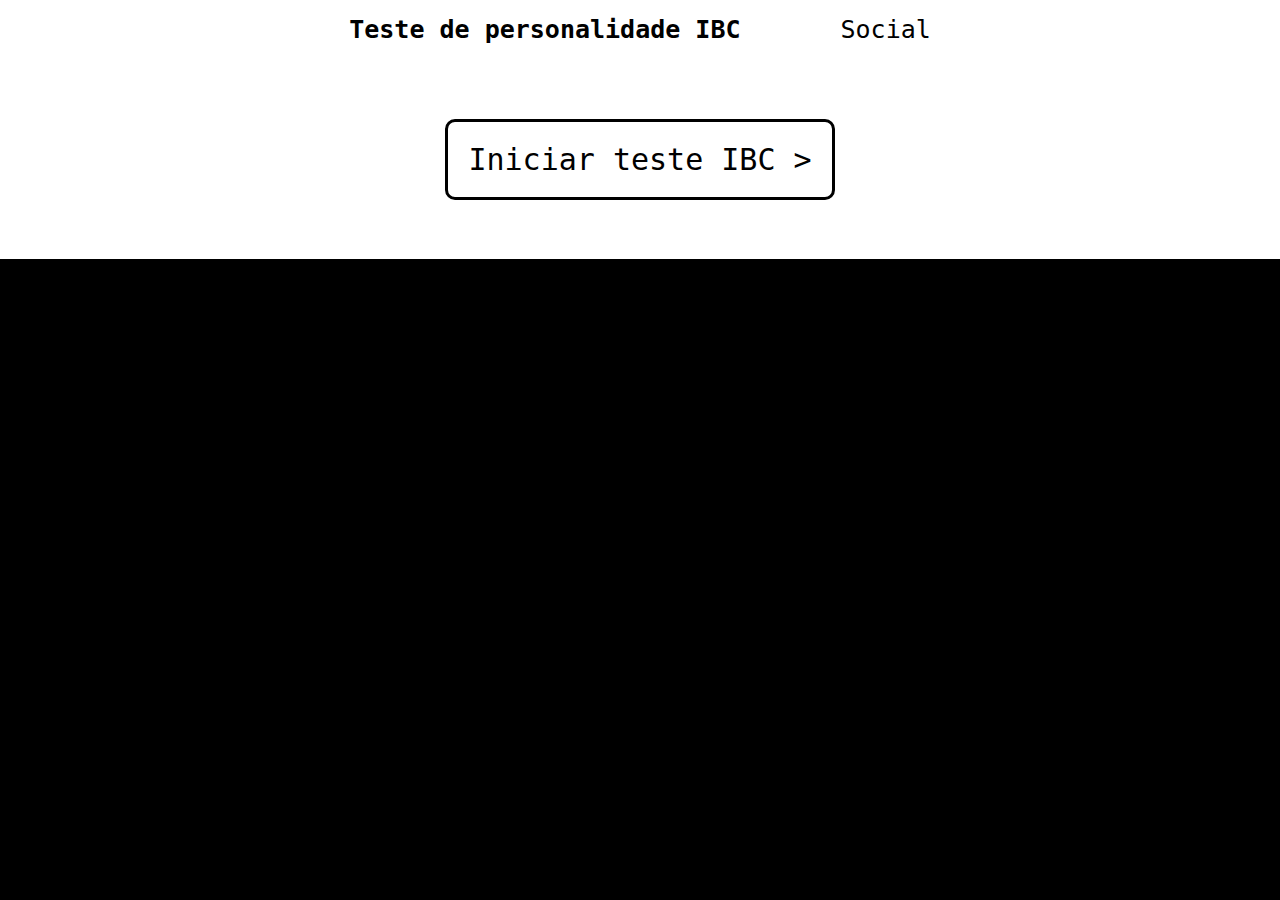
<file: index.html>
<!DOCTYPE html>
<html lang="pt-br">

<head>
    <meta charset="UTF-8">
    <meta name="viewport" content="width=device-width, initial-scale=1.0">
    <link rel="stylesheet" href="styles/home.css">
    <title>Teste de personalidade</title>
</head>
<header>
    <h2>Teste de personalidade IBC</h2>
    <nav>
        <ul>
            <li>Social</li>
        </ul>
    </nav>
</header>

<body>
    <section class="apresentation">
        <a class="btn-ir" href="pages/teste.html">Iniciar teste IBC ></a>
    </section>
</body>

</html>
</file>
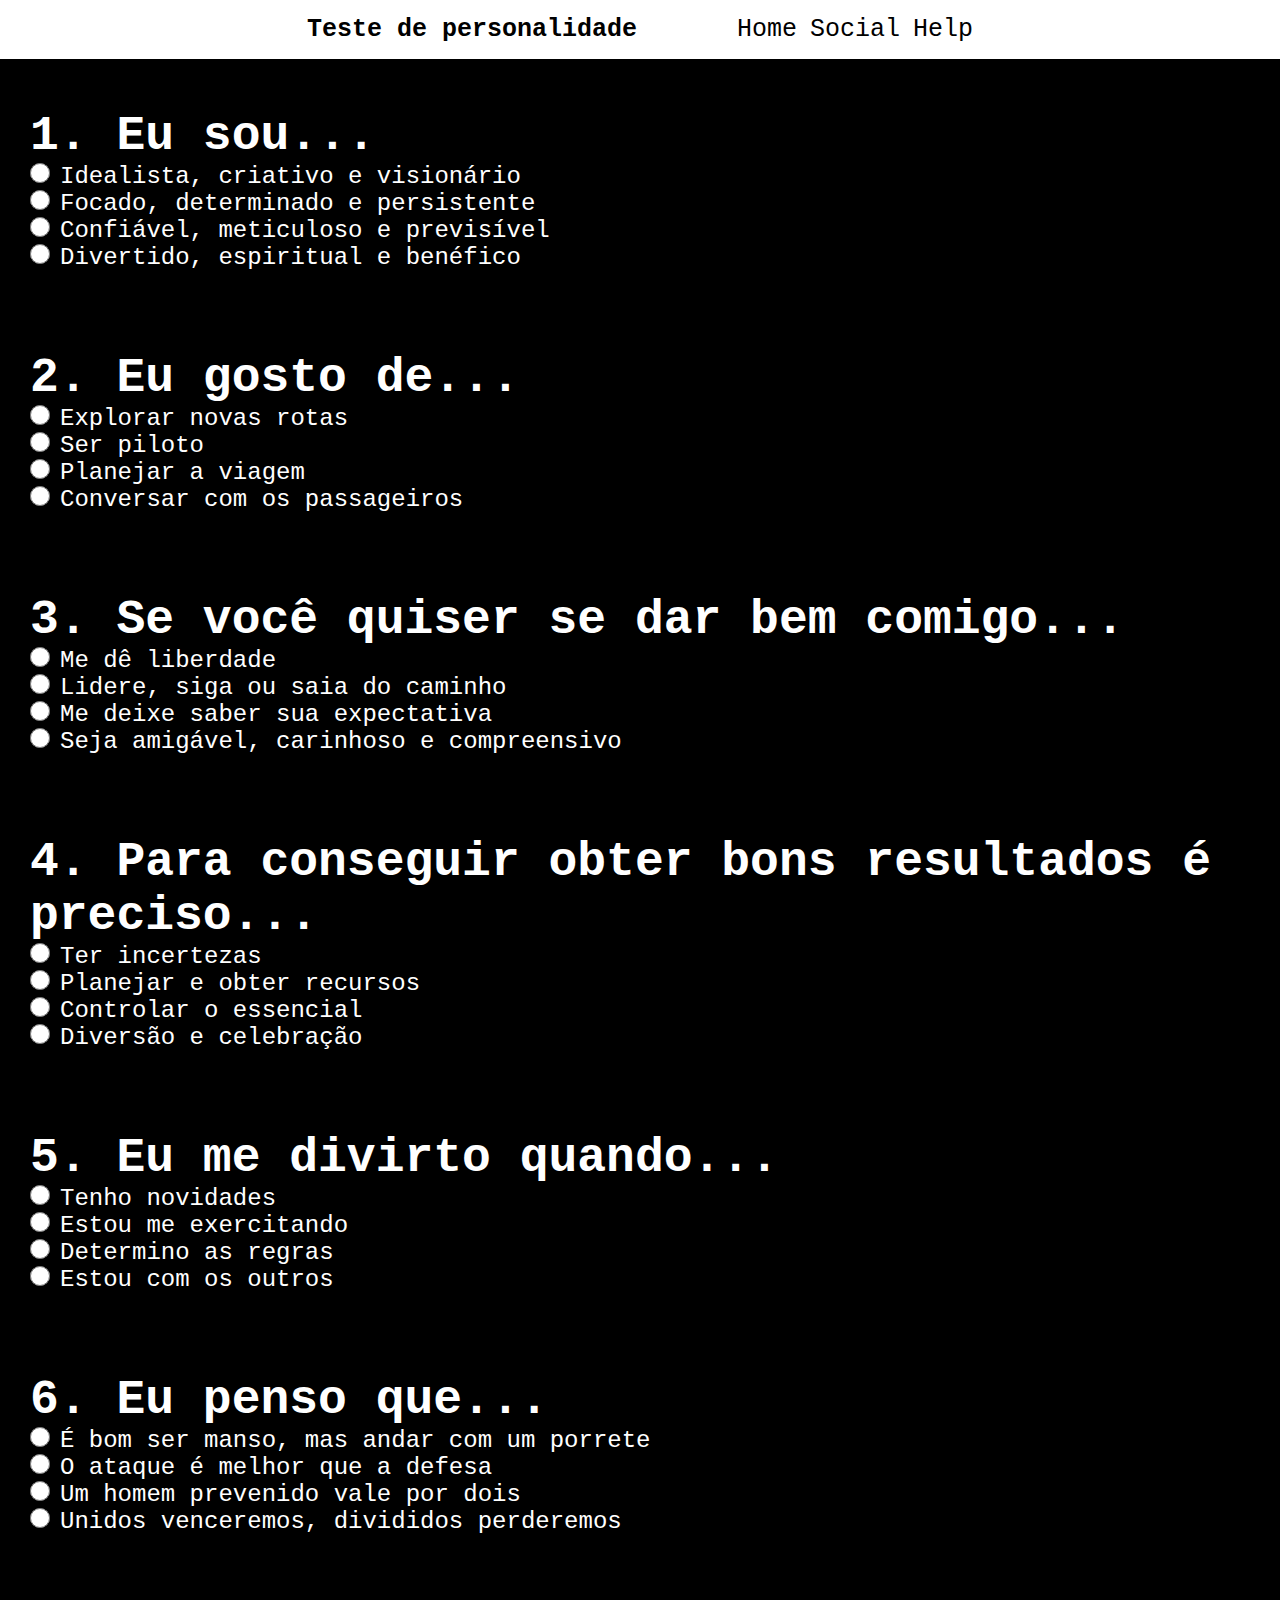
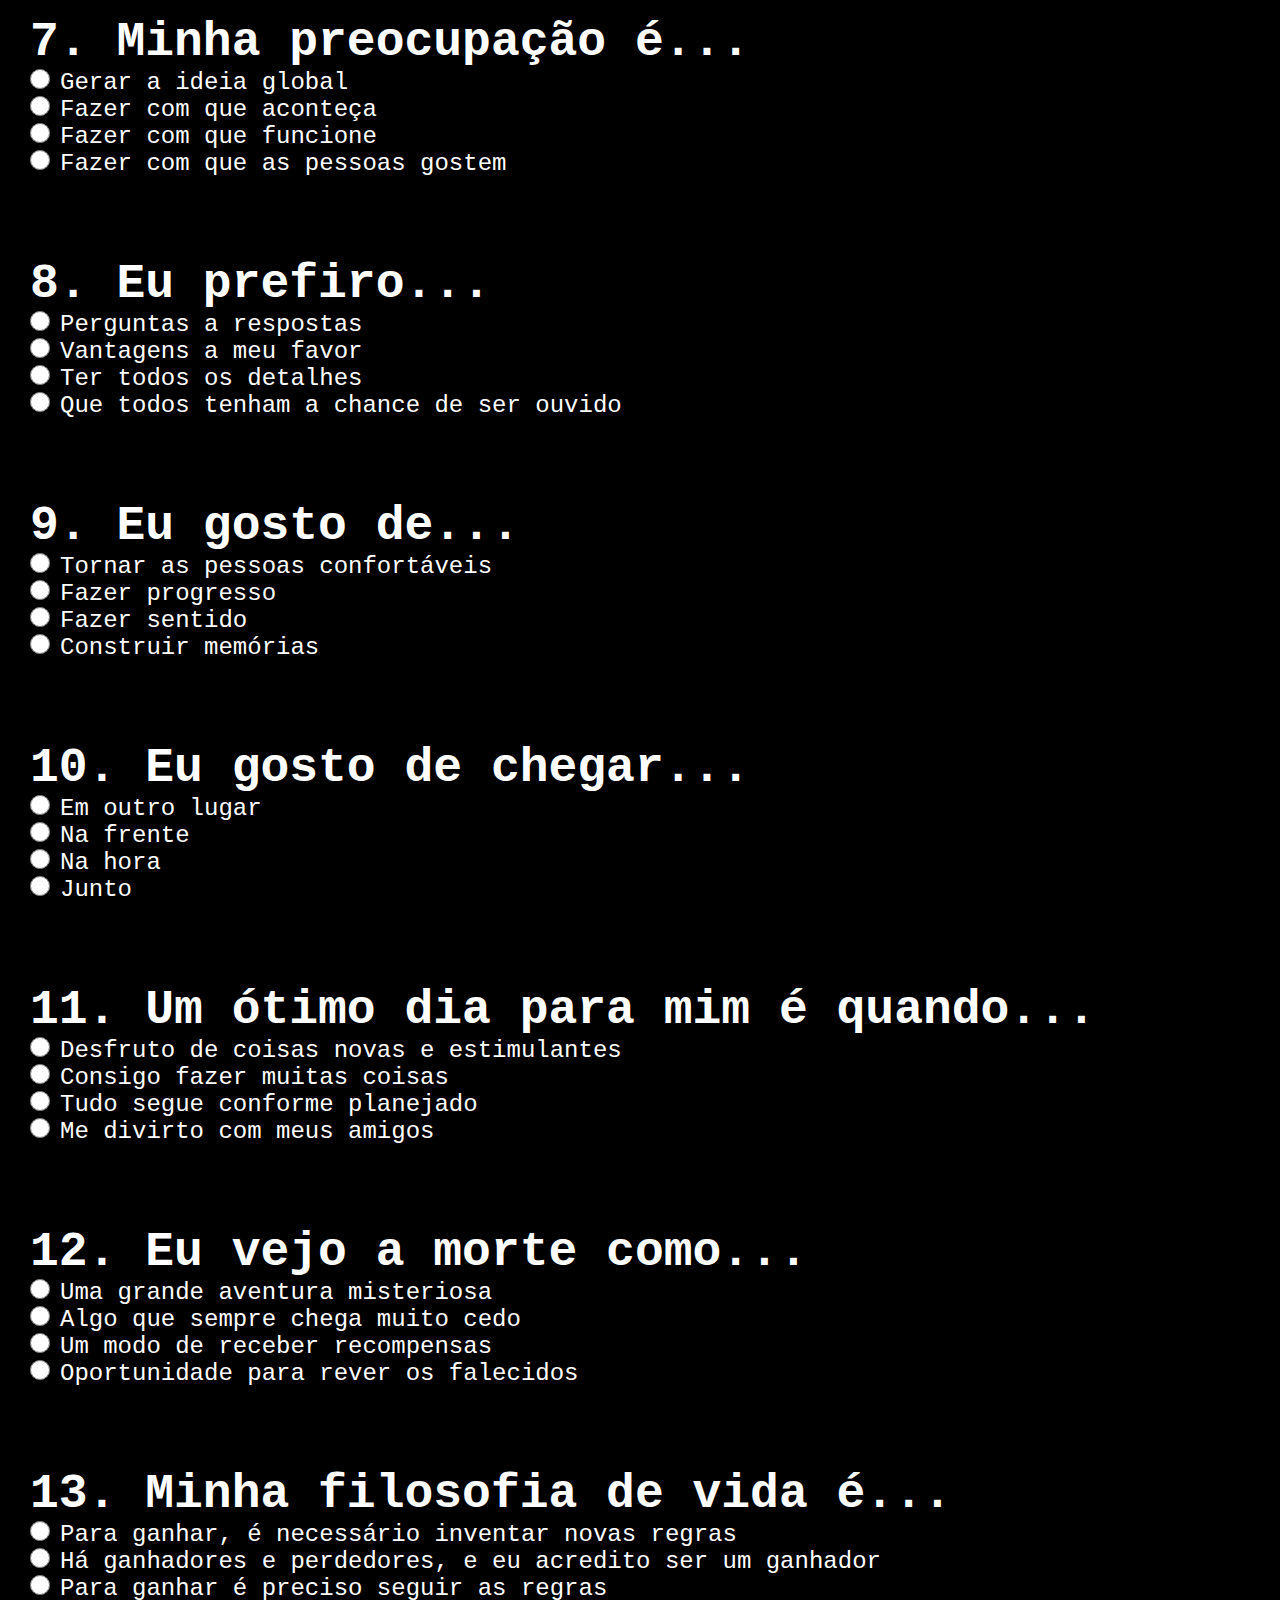
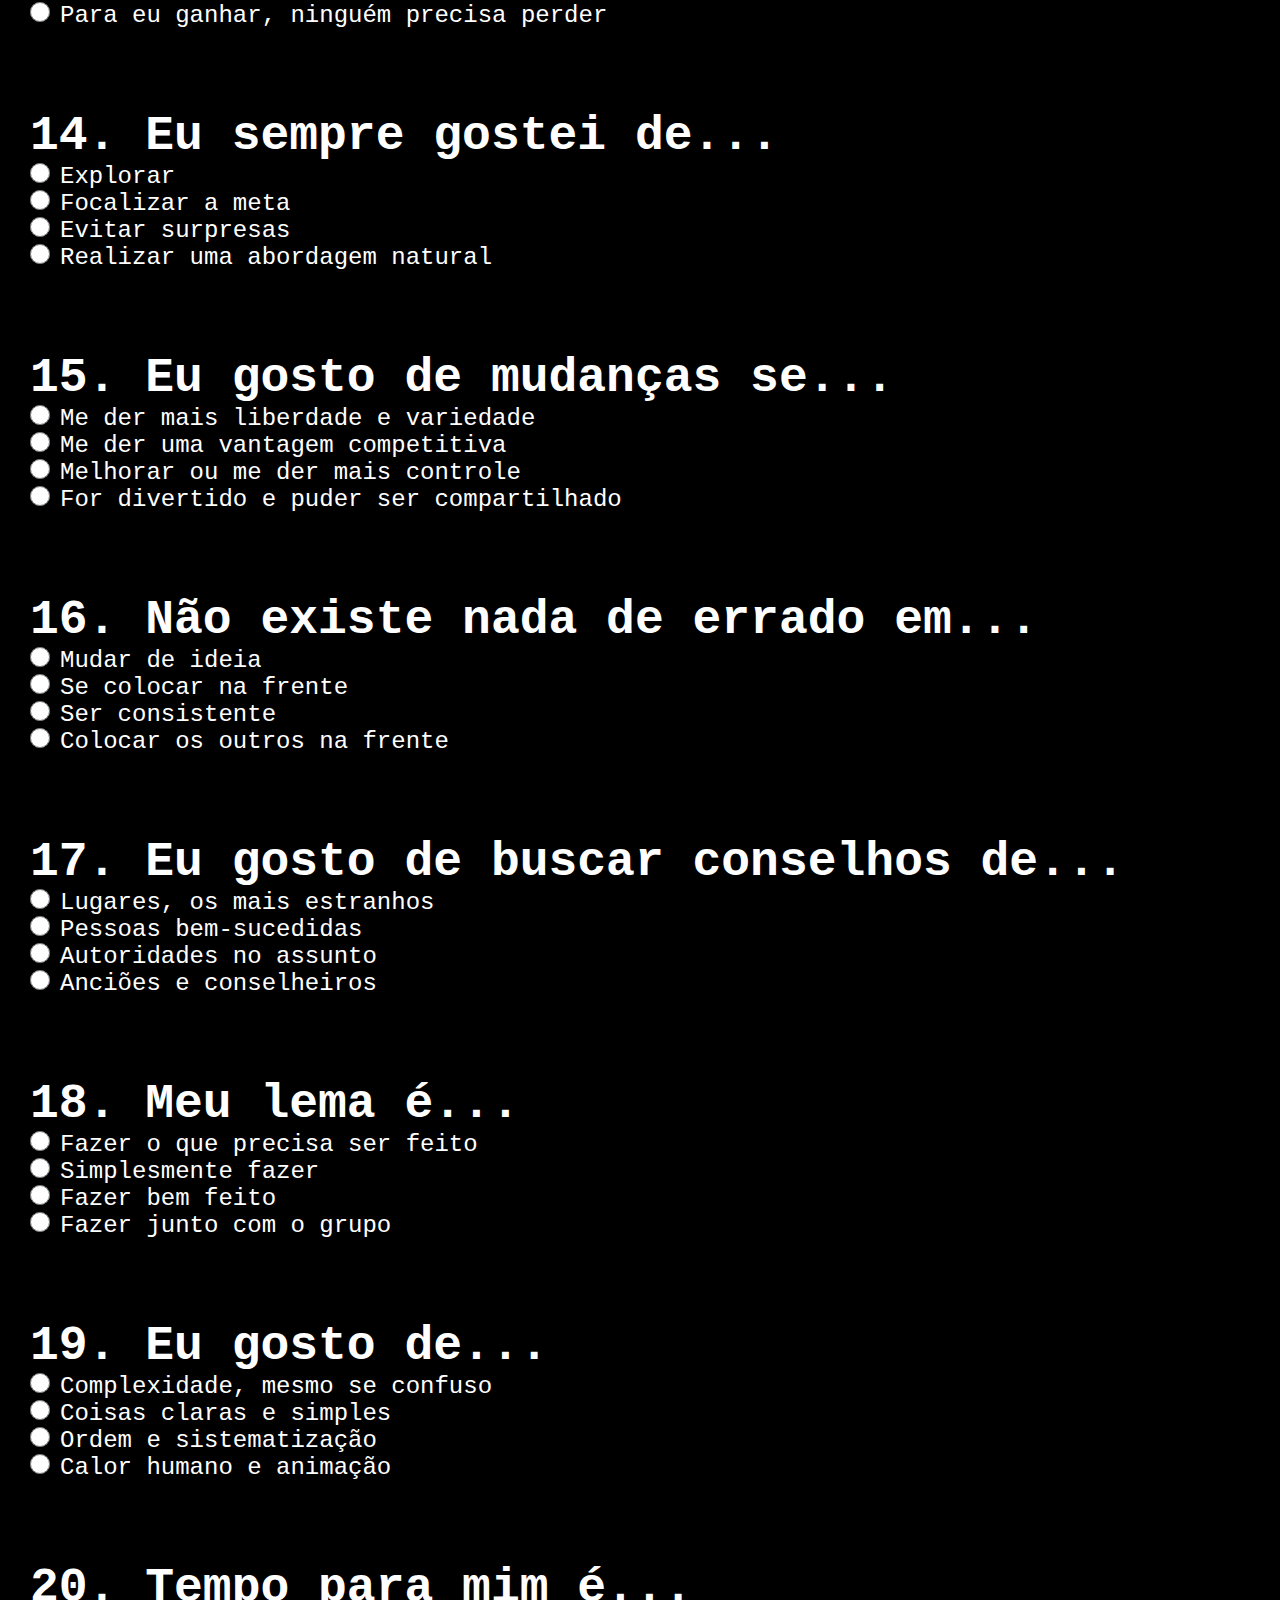
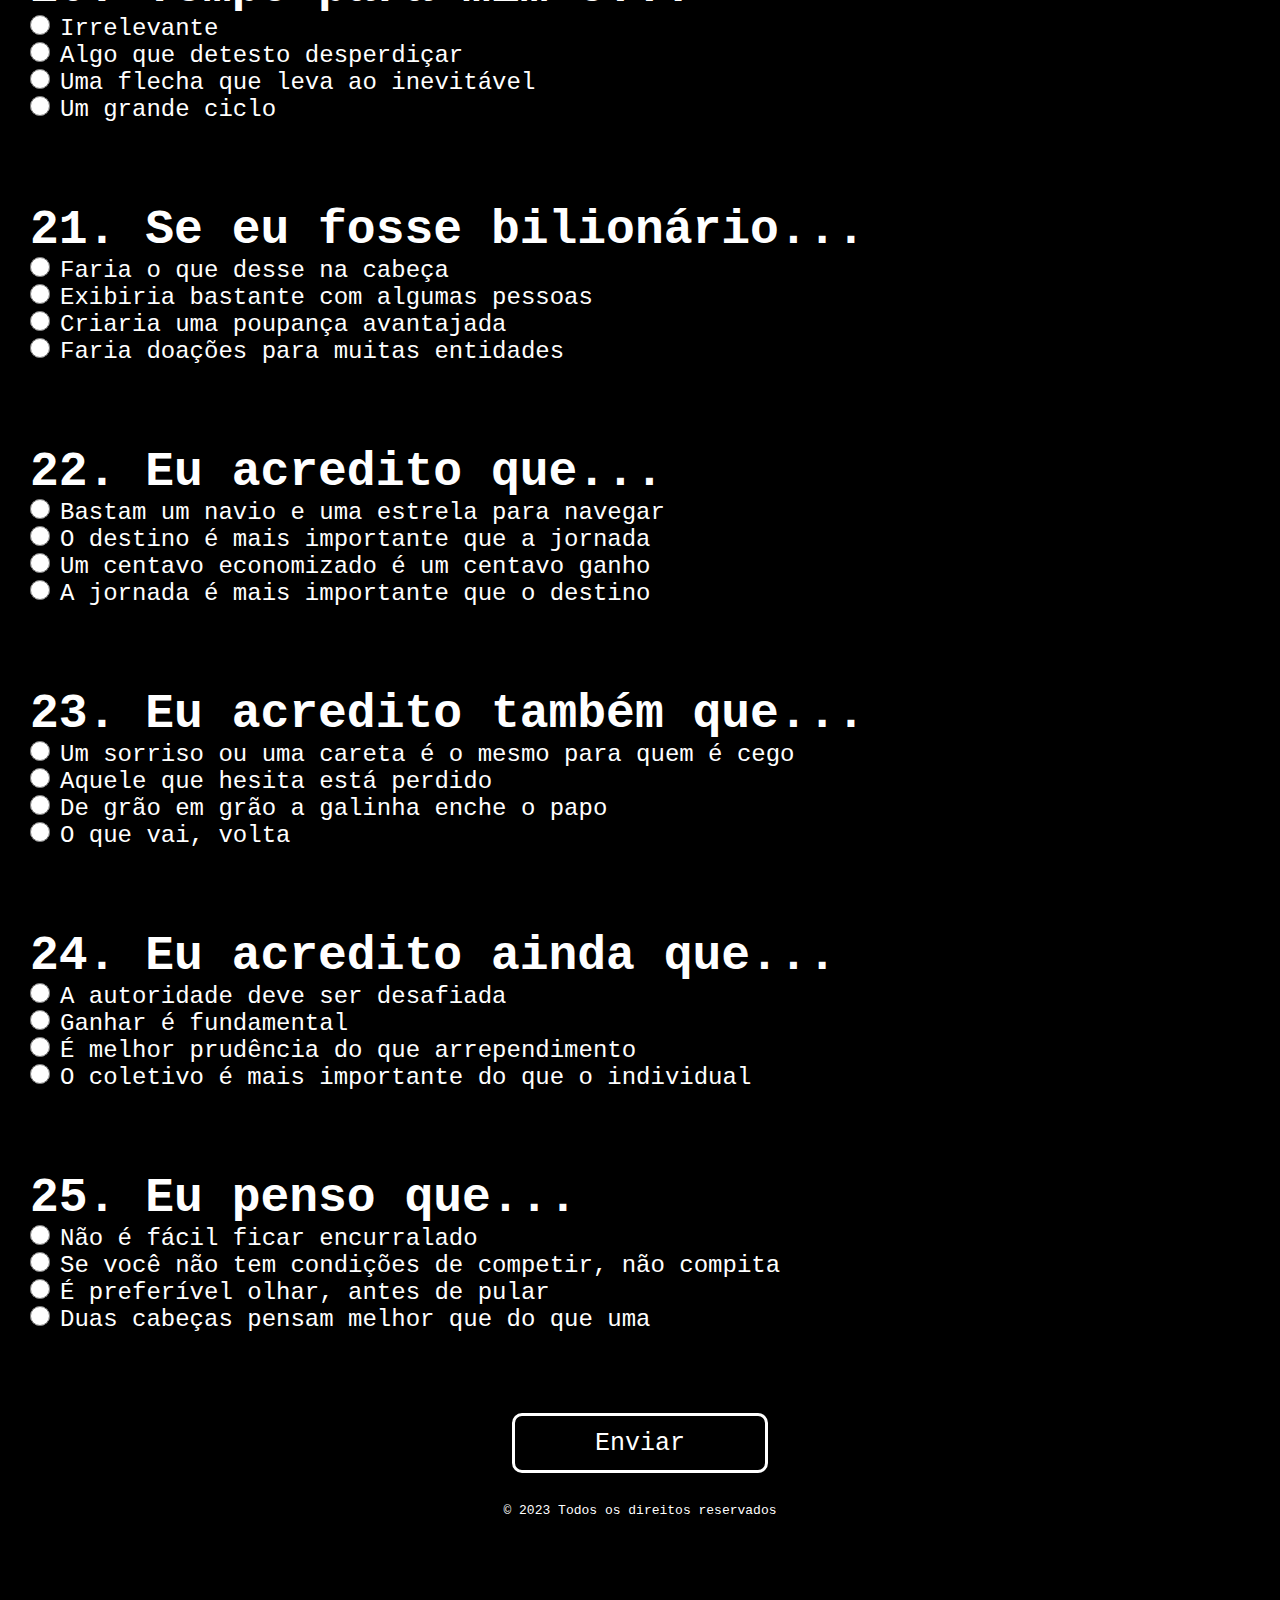
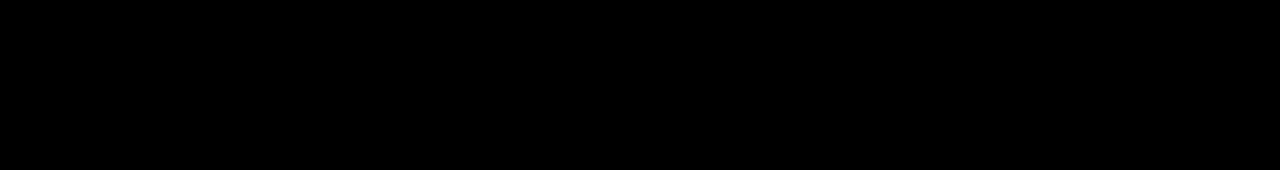
<file: pages/teste.html>
<!DOCTYPE html>
<html lang="pt-br">

<head>
    <link rel="icon" href="tel.png" type="image/png">
    <meta charset="UTF-8">
    <meta http-equiv="X-UA-Compatible" content="IE=edge">
    <meta name="viewport" content="width=device-width, initial-scale=1.0">
    <link rel="stylesheet" href="../styles/teste.css">
    <script src="../scripts/result.js" defer></script>
    <title>Teste de personalidade</title>
</head>

<body class="questionario">

    <header>
        <h2>Teste de personalidade</h2>
        <nav>
            <ul>
                <li>
                    Home
                </li>
                <li>
                    Social
                </li>
                <li>
                    Help
                </li>
            </ul>
        </nav>
    </header>
    <fieldset class="linha">
        <h1>1. Eu sou...</h1>
        <input type="radio" name="pergunta1" class="pergunta" value="aguia">Idealista, criativo e visionário<br>
        <input type="radio" name="pergunta1" class="pergunta" value="tubarao">Focado, determinado e persistente<br>
        <input type="radio" name="pergunta1" class="pergunta" value="lobo">Confiável, meticuloso e previsível<br>
        <input type="radio" name="pergunta1" class="pergunta" value="gato">Divertido, espiritual e benéfico<br>
    </fieldset>

    <fieldset class="linha">
        <h1>2. Eu gosto de...</h1>
        <input type="radio" name="pergunta2" class="pergunta" value="aguia">Explorar novas rotas<br>
        <input type="radio" name="pergunta2" class="pergunta" value="tubarao">Ser piloto<br>
        <input type="radio" name="pergunta2" class="pergunta" value="lobo">Planejar a viagem<br>
        <input type="radio" name="pergunta2" class="pergunta" value="gato">Conversar com os passageiros<br>
    </fieldset>

    <fieldset class="linha">
        <h1>3. Se você quiser se dar bem comigo...</h1>
        <input type="radio" name="pergunta3" class="pergunta" value="aguia">Me dê liberdade<br>
        <input type="radio" name="pergunta3" class="pergunta" value="tubarao">Lidere, siga ou saia do caminho<br>
        <input type="radio" name="pergunta3" class="pergunta" value="lobo">Me deixe saber sua expectativa<br>
        <input type="radio" name="pergunta3" class="pergunta" value="gato">Seja amigável, carinhoso e
        compreensivo<br>
    </fieldset>

    <fieldset class="linha">
        <h1>4. Para conseguir obter bons resultados é preciso...</h1>
        <input type="radio" name="pergunta4" class="pergunta" value="aguia">Ter incertezas<br>
        <input type="radio" name="pergunta4" class="pergunta" value="tubarao">Planejar e obter recursos<br>
        <input type="radio" name="pergunta4" class="pergunta" value="lobo">Controlar o essencial<br>
        <input type="radio" name="pergunta4" class="pergunta" value="gato">Diversão e celebração<br>
    </fieldset>

    <fieldset class="linha">
        <h1>5. Eu me divirto quando...</h1>
        <input type="radio" name="pergunta5" class="pergunta" value="aguia">Tenho novidades<br>
        <input type="radio" name="pergunta5" class="pergunta" value="tubarao">Estou me exercitando<br>
        <input type="radio" name="pergunta5" class="pergunta" value="lobo">Determino as regras <br>
        <input type="radio" name="pergunta5" class="pergunta" value="gato">Estou com os outros <br>
    </fieldset>

    <fieldset class="linha">
        <h1>6. Eu penso que...</h1>
        <input type="radio" name="pergunta6" class="pergunta" value="aguia">É bom ser manso, mas andar com um
        porrete<br>
        <input type="radio" name="pergunta6" class="pergunta" value="tubarao">O ataque é melhor que a defesa<br>
        <input type="radio" name="pergunta6" class="pergunta" value="lobo">Um homem prevenido vale por dois<br>
        <input type="radio" name="pergunta6" class="pergunta" value="gato">Unidos venceremos, divididos
        perderemos<br>
    </fieldset>

    <fieldset class="linha">
        <h1>7. Minha preocupação é...</h1>
        <input type="radio" name="pergunta7" class="pergunta" value="aguia">Gerar a ideia global<br>
        <input type="radio" name="pergunta7" class="pergunta" value="tubarao">Fazer com que aconteça<br>
        <input type="radio" name="pergunta7" class="pergunta" value="lobo">Fazer com que funcione<br>
        <input type="radio" name="pergunta7" class="pergunta" value="gato">Fazer com que as pessoas gostem<br>
    </fieldset>

    <fieldset class="linha">
        <h1>8. Eu prefiro...</h1>
        <input type="radio" name="pergunta8" class="pergunta" value="aguia">Perguntas a respostas<br>
        <input type="radio" name="pergunta8" class="pergunta" value="tubarao">Vantagens a meu favor<br>
        <input type="radio" name="pergunta8" class="pergunta" value="lobo">Ter todos os detalhes<br>
        <input type="radio" name="pergunta8" class="pergunta" value="gato">Que todos tenham a chance de ser
        ouvido<br>
    </fieldset>

    <fieldset class="linha">
        <h1>9. Eu gosto de...</h1>
        <input type="radio" name="pergunta9" class="pergunta" value="aguia">Tornar as pessoas confortáveis<br>
        <input type="radio" name="pergunta9" class="pergunta" value="tubarao">Fazer progresso<br>
        <input type="radio" name="pergunta9" class="pergunta" value="lobo">Fazer sentido<br>
        <input type="radio" name="pergunta9" class="pergunta" value="gato">Construir memórias<br>
    </fieldset>

    <fieldset class="linha">
        <h1>10. Eu gosto de chegar...</h1>
        <input type="radio" name="pergunta10" class="pergunta" value="aguia">Em outro lugar<br>
        <input type="radio" name="pergunta10" class="pergunta" value="tubarao">Na frente<br>
        <input type="radio" name="pergunta10" class="pergunta" value="lobo">Na hora<br>
        <input type="radio" name="pergunta10" class="pergunta" value="gato">Junto<br>
    </fieldset>

    <fieldset class="linha">
        <h1>11. Um ótimo dia para mim é quando...</h1>
        <input type="radio" name="pergunta11" class="pergunta" value="aguia">Desfruto de coisas novas e
        estimulantes<br>
        <input type="radio" name="pergunta11" class="pergunta" value="tubarao">Consigo fazer muitas coisas<br>
        <input type="radio" name="pergunta11" class="pergunta" value="lobo">Tudo segue conforme planejado<br>
        <input type="radio" name="pergunta11" class="pergunta" value="gato">Me divirto com meus amigos<br>
    </fieldset>

    <fieldset class="linha">
        <h1>12. Eu vejo a morte como...</h1>
        <input type="radio" name="pergunta12" class="pergunta" value="aguia">Uma grande aventura misteriosa<br>
        <input type="radio" name="pergunta12" class="pergunta" value="tubarao">Algo que sempre chega muito cedo<br>
        <input type="radio" name="pergunta12" class="pergunta" value="lobo">Um modo de receber recompensas<br>
        <input type="radio" name="pergunta12" class="pergunta" value="gato">Oportunidade para rever os falecidos<br>
    </fieldset>

    <fieldset class="linha">
        <h1>13. Minha filosofia de vida é...</h1>
        <input type="radio" name="pergunta13" class="pergunta" value="aguia">Para ganhar, é necessário inventar
        novas regras<br>
        <input type="radio" name="pergunta13" class="pergunta" value="tubarao">Há ganhadores e perdedores, e eu
        acredito ser um ganhador<br>
        <input type="radio" name="pergunta13" class="pergunta" value="lobo">Para ganhar é preciso seguir as
        regras<br>
        <input type="radio" name="pergunta13" class="pergunta" value="gato">Para eu ganhar, ninguém precisa
        perder<br>
    </fieldset>

    <fieldset class="linha">
        <h1>14. Eu sempre gostei de...</h1>
        <input type="radio" name="pergunta14" class="pergunta" value="aguia">Explorar<br>
        <input type="radio" name="pergunta14" class="pergunta" value="tubarao">Focalizar a meta <br>
        <input type="radio" name="pergunta14" class="pergunta" value="lobo">Evitar surpresas<br>
        <input type="radio" name="pergunta14" class="pergunta" value="gato">Realizar uma abordagem natural<br>
    </fieldset>

    <fieldset class="linha">
        <h1>15. Eu gosto de mudanças se...</h1>
        <input type="radio" name="pergunta15" class="pergunta" value="aguia">Me der mais liberdade e variedade<br>
        <input type="radio" name="pergunta15" class="pergunta" value="tubarao">Me der uma vantagem competitiva<br>
        <input type="radio" name="pergunta15" class="pergunta" value="lobo">Melhorar ou me der mais controle<br>
        <input type="radio" name="pergunta15" class="pergunta" value="gato">For divertido e puder ser
        compartilhado<br>
    </fieldset>

    <fieldset class="linha">
        <h1>16. Não existe nada de errado em...</h1>
        <input type="radio" name="pergunta16" class="pergunta" value="aguia">Mudar de ideia<br>
        <input type="radio" name="pergunta16" class="pergunta" value="tubarao">Se colocar na frente<br>
        <input type="radio" name="pergunta16" class="pergunta" value="lobo">Ser consistente<br>
        <input type="radio" name="pergunta16" class="pergunta" value="gato">Colocar os outros na frente<br>
    </fieldset>

    <fieldset class="linha">
        <h1>17. Eu gosto de buscar conselhos de...</h1>
        <input type="radio" name="pergunta17" class="pergunta" value="aguia">Lugares, os mais estranhos<br>
        <input type="radio" name="pergunta17" class="pergunta" value="tubarao">Pessoas bem-sucedidas<br>
        <input type="radio" name="pergunta17" class="pergunta" value="lobo">Autoridades no assunto<br>
        <input type="radio" name="pergunta17" class="pergunta" value="gato">Anciões e conselheiros<br>
    </fieldset>

    <fieldset class="linha">
        <h1>18. Meu lema é...</h1>
        <input type="radio" name="pergunta18" class="pergunta" value="aguia">Fazer o que precisa ser feito<br>
        <input type="radio" name="pergunta18" class="pergunta" value="tubarao">Simplesmente fazer<br>
        <input type="radio" name="pergunta18" class="pergunta" value="lobo">Fazer bem feito<br>
        <input type="radio" name="pergunta18" class="pergunta" value="gato">Fazer junto com o grupo<br>
    </fieldset>

    <fieldset class="linha">
        <h1>19. Eu gosto de...</h1>
        <input type="radio" name="pergunta19" class="pergunta" value="aguia">Complexidade, mesmo se confuso<br>
        <input type="radio" name="pergunta19" class="pergunta" value="tubarao">Coisas claras e simples<br>
        <input type="radio" name="pergunta19" class="pergunta" value="lobo">Ordem e sistematização<br>
        <input type="radio" name="pergunta19" class="pergunta" value="gato">Calor humano e animação<br>
    </fieldset>

    <fieldset class="linha">
        <h1>20. Tempo para mim é...</h1>
        <input type="radio" name="pergunta20" class="pergunta" value="aguia">Irrelevante<br>
        <input type="radio" name="pergunta20" class="pergunta" value="tubarao">Algo que detesto desperdiçar<br>
        <input type="radio" name="pergunta20" class="pergunta" value="lobo">Uma flecha que leva ao inevitável<br>
        <input type="radio" name="pergunta20" class="pergunta" value="gato">Um grande ciclo<br>
    </fieldset>

    <fieldset class="linha">
        <h1>21. Se eu fosse bilionário...</h1>
        <input type="radio" name="pergunta21" class="pergunta" value="aguia">Faria o que desse na cabeça<br>
        <input type="radio" name="pergunta21" class="pergunta" value="tubarao">Exibiria bastante com algumas
        pessoas<br>
        <input type="radio" name="pergunta21" class="pergunta" value="lobo">Criaria uma poupança avantajada<br>
        <input type="radio" name="pergunta21" class="pergunta" value="gato">Faria doações para muitas entidades<br>
    </fieldset>

    <fieldset class="linha">
        <h1>22. Eu acredito que...</h1>
        <input type="radio" name="pergunta22" class="pergunta" value="aguia">Bastam um navio e uma estrela para
        navegar<br>
        <input type="radio" name="pergunta22" class="pergunta" value="tubarao">O destino é mais importante que a
        jornada<br>
        <input type="radio" name="pergunta22" class="pergunta" value="lobo">Um centavo economizado é um centavo
        ganho<br>
        <input type="radio" name="pergunta22" class="pergunta" value="gato">A jornada é mais importante que o
        destino<br>
    </fieldset>

    <fieldset class="linha">
        <h1>23. Eu acredito também que...</h1>
        <input type="radio" name="pergunta23" class="pergunta" value="aguia">Um sorriso ou uma careta é o mesmo para
        quem é cego<br>
        <input type="radio" name="pergunta23" class="pergunta" value="tubarao">Aquele que hesita está perdido<br>
        <input type="radio" name="pergunta23" class="pergunta" value="lobo">De grão em grão a galinha enche o
        papo<br>
        <input type="radio" name="pergunta23" class="pergunta" value="gato">O que vai, volta<br>
    </fieldset>

    <fieldset class="linha">
        <h1>24. Eu acredito ainda que...</h1>
        <input type="radio" name="pergunta24" class="pergunta" value="aguia">A autoridade deve ser desafiada<br>
        <input type="radio" name="pergunta24" class="pergunta" value="tubarao">Ganhar é fundamental<br>
        <input type="radio" name="pergunta24" class="pergunta" value="lobo">É melhor prudência do que
        arrependimento<br>
        <input type="radio" name="pergunta24" class="pergunta" value="gato">O coletivo é mais importante do que o
        individual<br>
    </fieldset>

    <fieldset class="linha">
        <h1>25. Eu penso que...</h1>
        <input type="radio" name="pergunta25" class="pergunta" value="aguia">Não é fácil ficar encurralado<br>
        <input type="radio" name="pergunta25" class="pergunta" value="tubarao">Se você não tem condições de
        competir, não compita<br>
        <input type="radio" name="pergunta25" class="pergunta" value="lobo">É preferível olhar, antes de pular<br>
        <input type="radio" name="pergunta25" class="pergunta" value="gato">Duas cabeças pensam melhor que do que
        uma<br>
    </fieldset>
    <div class="bt-div">
        <input type="button" id="btn" value="Enviar">
        <p>&copy; 2023 Todos os direitos reservados</p>
    </div>

</body>

</html>
</file>
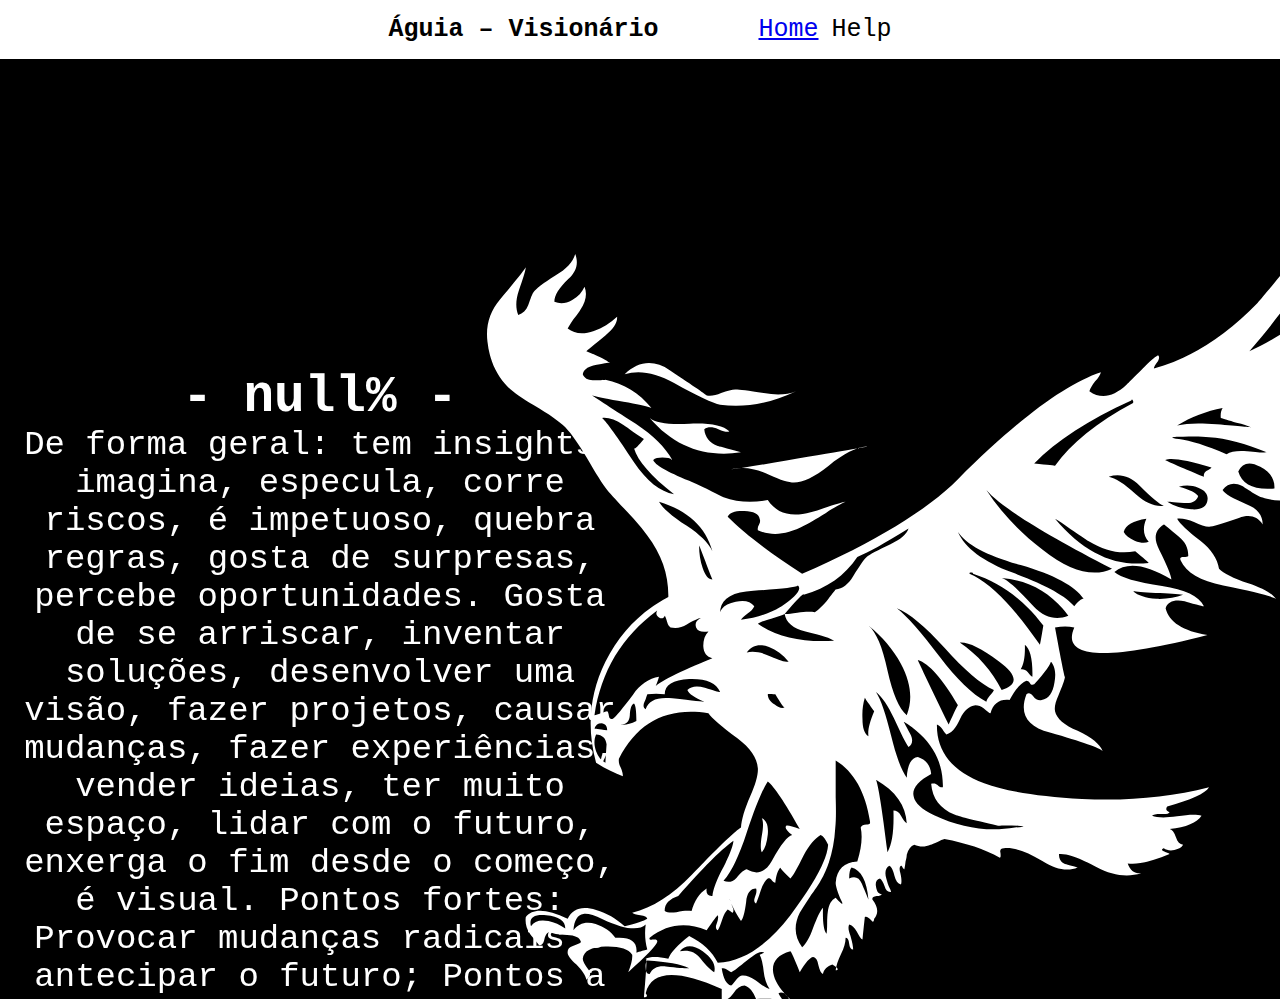
<file: pages/resultsPages/aguia.html>
<!DOCTYPE html>
<html lang="pt-br">

<head>
    <meta charset="UTF-8">
    <meta name="viewport" content="width=device-width, initial-scale=1.0">
    <link rel="stylesheet" href="../../styles/result.css">
    <script src="../../scripts/getPorc.js" defer></script>
    <title>Águia</title>
</head>

<body>
    <header>
        <h2>Águia – Visionário</h2>
        <nav>
            <ul>
                <li><a href="../teste.html">Home</a></li>
                <li>Help</li>
            </ul>
        </nav>
    </header>
    <main>
        <section class="apresentation">
            <div class="result-test">
                <h2 class="porc" id="porc-label">- 00% -</h2>
                <p>De forma geral: tem insights, imagina, especula, corre riscos, é impetuoso, quebra regras, gosta de
                    surpresas, percebe oportunidades.
                    Gosta de se arriscar, inventar soluções, desenvolver uma visão, fazer projetos, causar mudanças,
                    fazer experiências, vender ideias, ter muito espaço, lidar com o futuro, enxerga o fim desde o
                    começo, é visual.
                    Pontos fortes: Provocar mudanças radicais e antecipar o futuro;
                    Pontos a melhorar: Falta de atenção para o presente, impaciência e rebeldia.
                </p>
            </div>
            <img src="../../assets/imagens/3.svg">
        </section>
    </main>
</body>

</html>
</file>
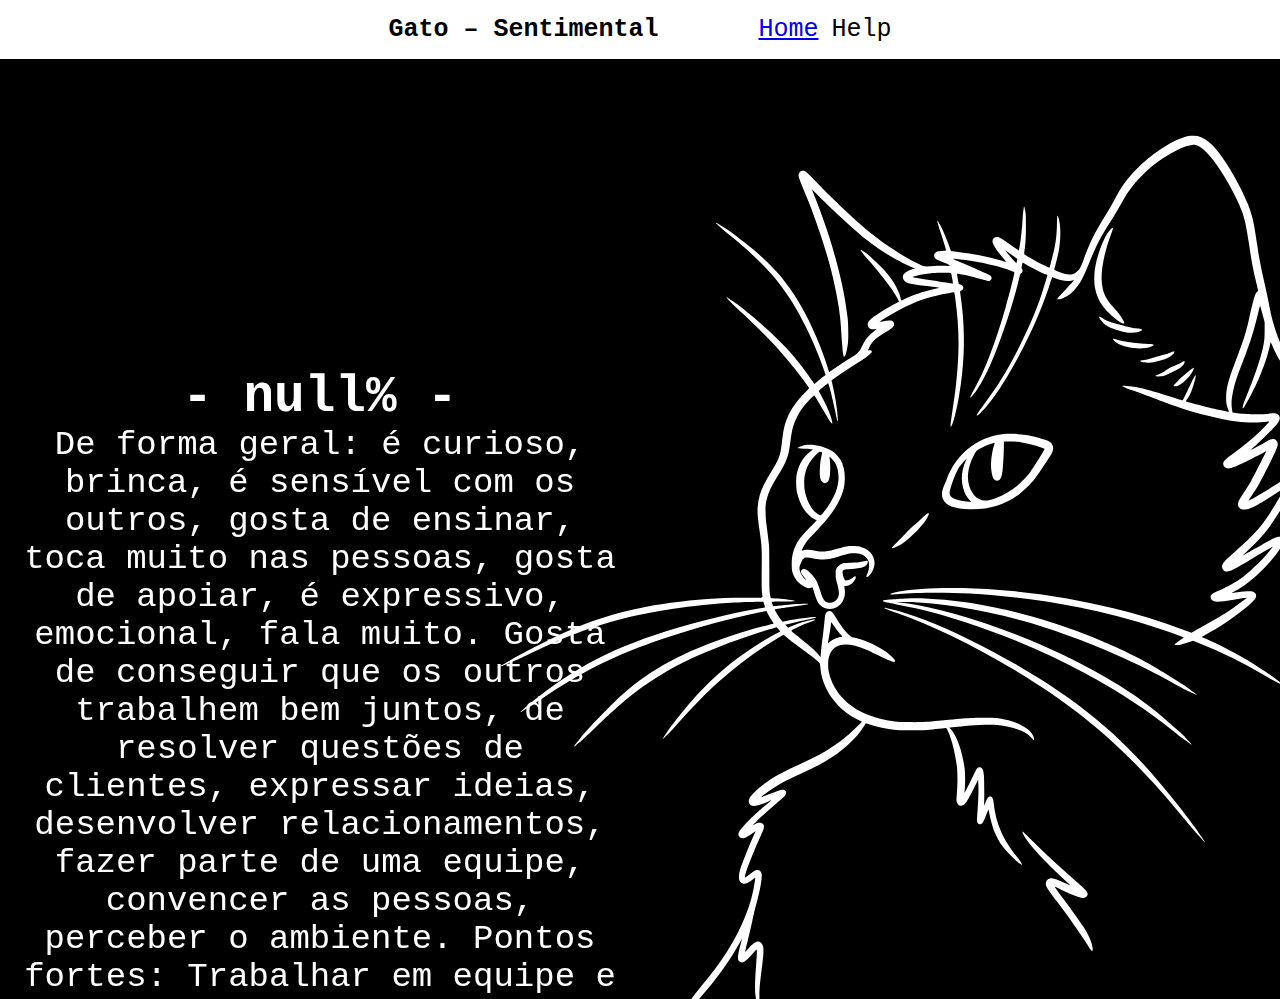
<file: pages/resultsPages/gato.html>
<!DOCTYPE html>
<html lang="pt-br">

<head>
    <meta charset="UTF-8">
    <meta name="viewport" content="width=device-width, initial-scale=1.0">
    <link rel="stylesheet" href="../../styles/result.css">
    <script src="../../scripts/getPorc.js" defer></script>
    <title>Gato</title>
</head>

<body>
    <header>
        <h2>Gato – Sentimental</h2>
        <nav>
            <ul>
                <li><a href="../teste.html">Home</a></li>
                <li>Help</li>
            </ul>
        </nav>
    </header>
    <main>
        <section class="apresentation">
            <div class="result-test">
                <h2 class="porc" id="porc-label">- 00% -</h2>
                <p>De forma geral: é curioso, brinca, é sensível com os outros, gosta de ensinar, toca muito nas
                    pessoas, gosta de apoiar, é expressivo, emocional, fala muito.

                    Gosta de conseguir que os outros trabalhem bem juntos, de resolver questões de clientes, expressar
                    ideias, desenvolver relacionamentos, fazer parte de uma equipe, convencer as pessoas, perceber o
                    ambiente.

                    Pontos fortes: Trabalhar em equipe e comunicação aberta;
                    Pontos a melhorar: Esconder conflitos e manipular através dos sentimentos.
                </p>
            </div>
            <img src="../../assets/imagens/4.svg">
        </section>
    </main>
</body>

</html>
</file>
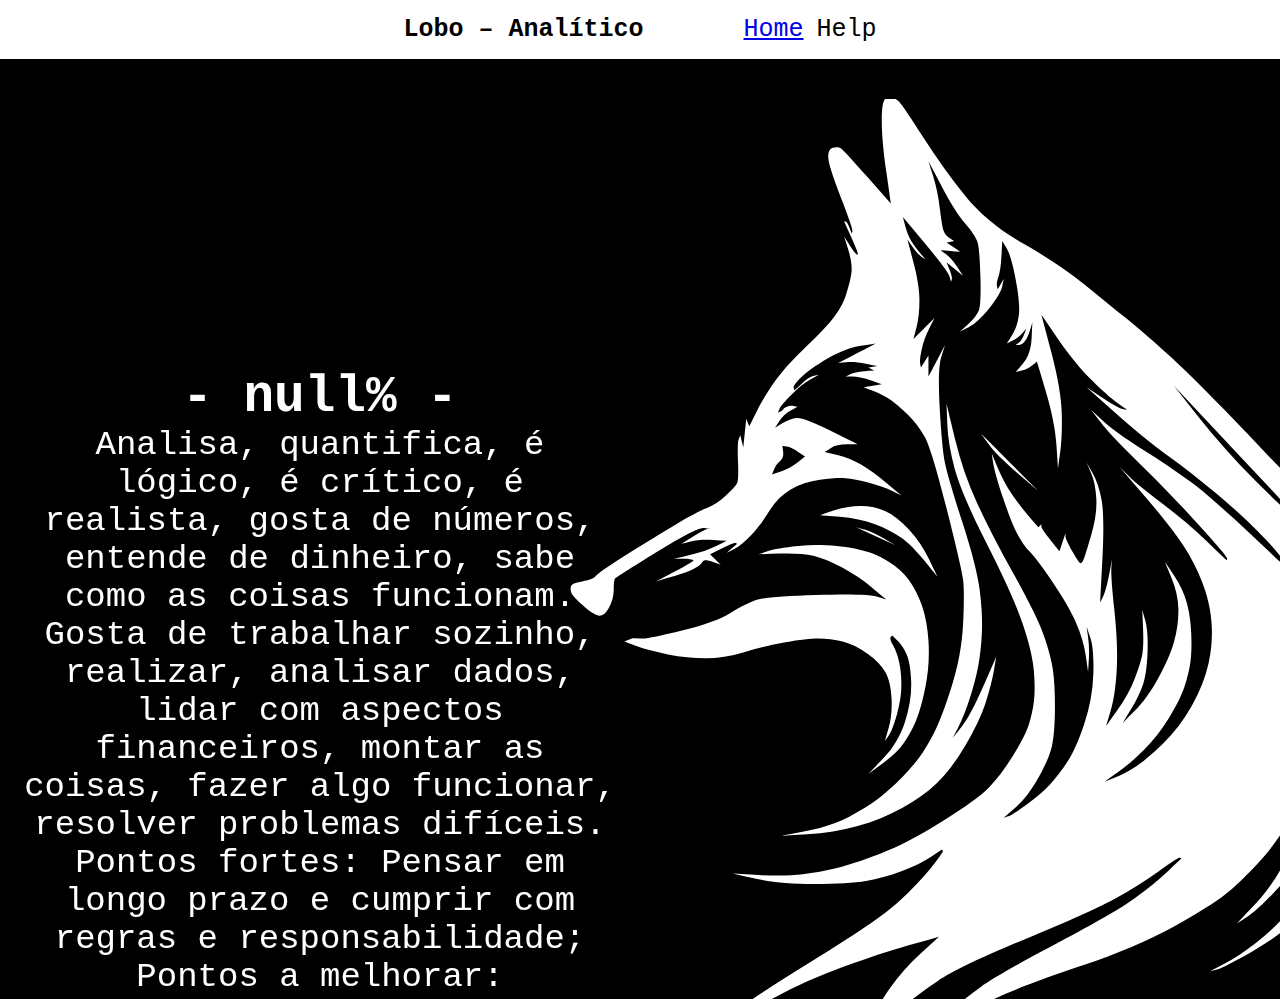
<file: pages/resultsPages/lobo.html>
<!DOCTYPE html>
<html lang="pt-br">

<head>
    <meta charset="UTF-8">
    <meta name="viewport" content="width=device-width, initial-scale=1.0">
    <link rel="stylesheet" href="../../styles/result.css">
    <script src="../../scripts/getPorc.js" defer></script>
    <title>Lobo</title>
</head>

<body>
    <header>
        <h2>Lobo – Analítico</h2>
        <nav>
            <ul>
                <li><a href="../teste.html">Home</a></li>
                <li>Help</li>
            </ul>
        </nav>
    </header>
    <main>
        <section class="apresentation">
            <div class="result-test">
                <h2 class="porc" id="porc-label">- 00% -</h2>
                <p>Analisa, quantifica, é lógico, é crítico, é realista, gosta de números, entende de dinheiro, sabe
                    como as coisas funcionam.

                    Gosta de trabalhar sozinho, realizar, analisar dados, lidar com aspectos financeiros, montar as
                    coisas, fazer algo funcionar, resolver problemas difíceis.

                    Pontos fortes: Pensar em longo prazo e cumprir com regras e responsabilidade;
                    Pontos a melhorar: Dificuldade de se adaptar às mudanças pode impedir o progresso.
                </p>
            </div>
            <img src="../../assets/imagens/2.svg">
        </section>
    </main>
</body>

</html>
</file>
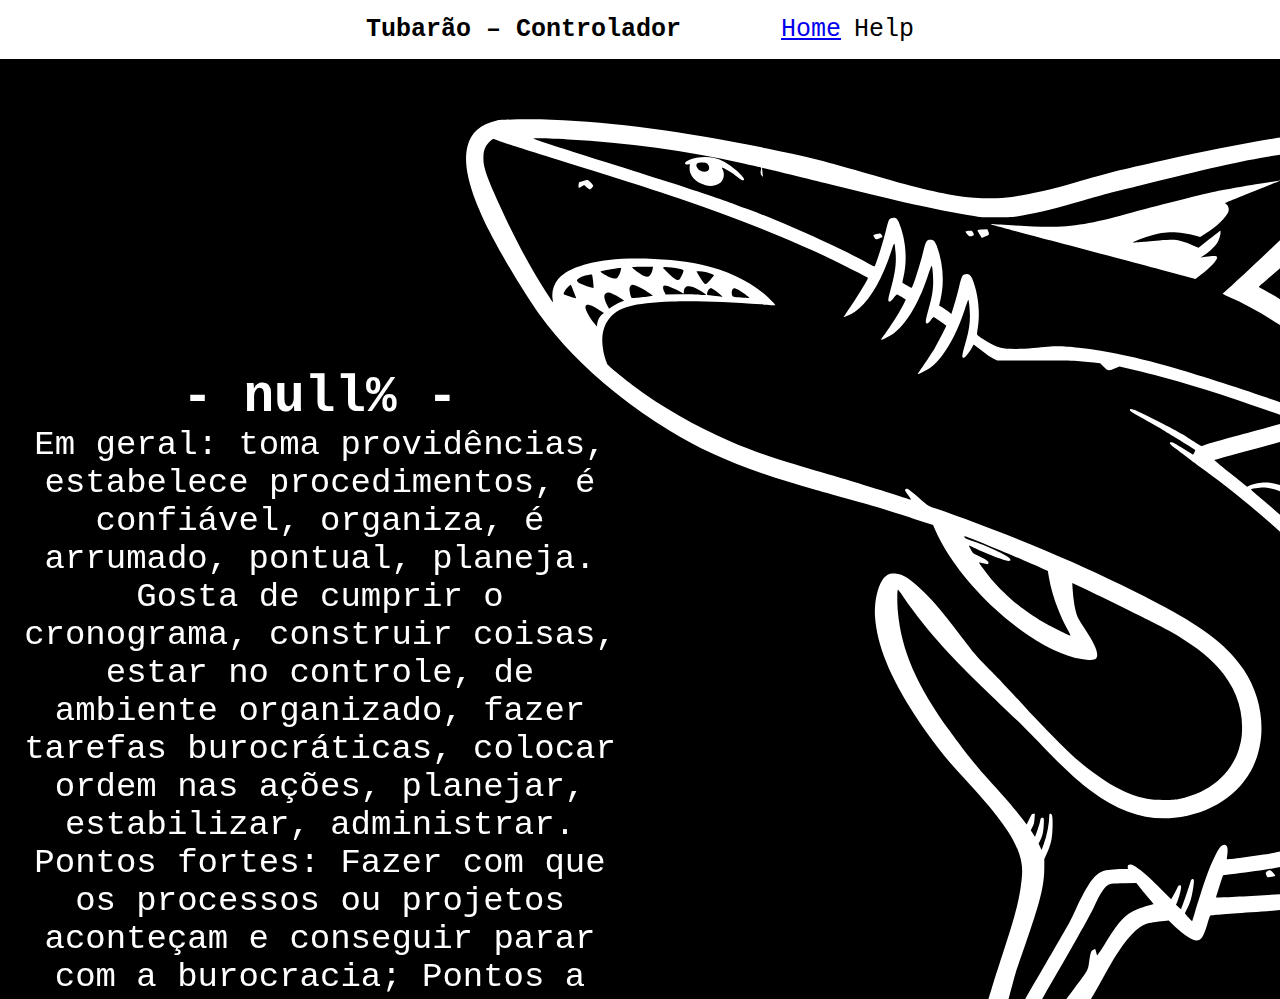
<file: pages/resultsPages/tubarao.html>
<!DOCTYPE html>
<html lang="pt-br">

<head>
    <meta charset="UTF-8">
    <meta name="viewport" content="width=device-width, initial-scale=1.0">
    <link rel="stylesheet" href="../../styles/result.css">
    <script src="../../scripts/getPorc.js" defer></script>
    <title>Tubarão</title>
</head>

<body>
    <header>
        <h2>Tubarão – Controlador</h2>
        <nav>
            <ul>
                <li><a href="../teste.html">Home</a></li>
                <li>Help</li>
            </ul>
        </nav>
    </header>
    <main>
        <section class="apresentation">
            <div class="result-test">
                <h2 class="porc" id="porc-label">- 00% -</h2>
                <p>Em geral: toma providências, estabelece procedimentos, é confiável, organiza, é arrumado, pontual,
                    planeja.

                    Gosta de cumprir o cronograma, construir coisas, estar no controle, de ambiente organizado, fazer
                    tarefas burocráticas, colocar ordem nas ações, planejar, estabilizar, administrar.

                    Pontos fortes: Fazer com que os processos ou projetos aconteçam e conseguir parar com a burocracia;
                    Pontos a melhorar: Relacionamento complicado e fazer do jeito mais fácil.
                </p>
            </div>
            <img src="../../assets/imagens/1.svg">
        </section>
    </main>
</body>

</html>
</file>
<file: styles/home.css>
*::-webkit-scrollbar {
    width: 5px;
    height: 5px;
}

*::-webkit-scrollbar-track {
    background-color: #121212;
}

*::-webkit-scrollbar-thumb {
    background-color: rgb(255, 255, 255);
    border-radius: 10px;
}

*::-webkit-scrollbar-corner {
    background-color: black;
    cursor: pointer;
}

* {
    margin: 0;
    padding: 0;
    box-sizing: border-box;
    font-family: monospace;
    transition: 0.3s;
}

body {
    background-color: black;
}

header {
    top: 0;
    position: sticky;
    background-color: white;
    display: flex;
    flex-direction: row;
    justify-content: center;
    align-items: center;
    gap: 100px;
    padding: 15px;
    font-size: 25px;
}

header h2 {
    font-size: 25px;
}

nav ul {
    display: flex;
    flex-direction: row;
    justify-content: center;
    align-items: center;
    gap: 13px;
}

nav ul li{
    list-style: none;
    cursor: pointer;
}

nav ul li a {
    text-decoration: none;
    color: black;
}

nav ul li:hover {
    text-decoration: underline;
}

.apresentation {
    display: flex;
    flex-direction: row;
    justify-content: center;
    align-items: center;
    background-color: white;
    height: 200px;
}

.apresentation a {
    cursor: pointer;
    font-size: 30px;
    border: solid 3px black;
    padding: 20px;
    border-radius: 10px;
    color: black;
    text-decoration: none;
}

.apresentation a:hover {
    background-color: black;
    color: white;
}
</file>
<file: styles/teste.css>
*::-webkit-scrollbar {
    width: 5px;
    height: 5px;
}

*::-webkit-scrollbar-track {
    background-color: #121212;
}

*::-webkit-scrollbar-thumb {
    background-color: rgb(255, 255, 255);
    border-radius: 10px;
}

*::-webkit-scrollbar-corner {
    background-color: black;
    cursor: pointer;
}

* {
    margin: 0;
    padding: 0;
    box-sizing: border-box;
    font-family: monospace;
    transition: 0.3s;
}

body {
    background-color: black;
    color: white;
}


header {
    top: 0;
    position: sticky;
    background-color: white;
    color: black;
    display: flex;
    flex-direction: row;
    justify-content: center;
    align-items: center;
    gap: 100px;
    padding: 15px;
    font-size: 25px;
}

header h2 {
    font-size: 25px;
}

nav ul {
    display: flex;
    flex-direction: row;
    justify-content: center;
    align-items: center;
    gap: 13px;
}

nav ul li {
    list-style: none;
    cursor: pointer;
}

nav ul li:hover {
    text-decoration: underline;
}

fieldset {
    margin-top: 20px;
    border: none;
    padding: 30px;
    font-size: 24px;
    border-radius: 10px;
}

fieldset h2 {
    font-size: 20px;
}

fieldset input {
    width: 20px;
    height: 20px;
    margin-right: 10px;
}

.bt-div {
    margin-top: 50px;
    width: 100%;
    display: flex;
    flex-direction: column;
    justify-content: center;
    align-items: center;
    gap: 30px;
    margin-bottom: 100px;
}

.bt-div #btn {
    cursor: pointer;
    width: 20%;
    border: solid 3px white;
    border-radius: 10px;
    color: white;
    height: 60px;
    font-size: 25px;
    background-color: transparent;
}

.bt-div #btn:hover {
    background-color: white;
    color: black;
}
</file>
<file: styles/result.css>
*::-webkit-scrollbar {
    width: 5px;
    height: 5px;
}

*::-webkit-scrollbar-track {
    background-color: #121212;
}

*::-webkit-scrollbar-thumb {
    background-color: rgb(255, 255, 255);
    border-radius: 10px;
}

*::-webkit-scrollbar-corner {
    background-color: black;
    cursor: pointer;
}

* {
    margin: 0;
    padding: 0;
    box-sizing: border-box;
    font-family: monospace;
}

body {
    background-color: black;
}

header {
    top: 0;
    position: sticky;
    background-color: white;
    display: flex;
    flex-direction: row;
    justify-content: center;
    align-items: center;
    gap: 100px;
    padding: 15px;
    font-size: 25px;
}

header h2 {
    font-size: 25px;
}

nav ul {
    display: flex;
    flex-direction: row;
    justify-content: center;
    align-items: center;
    gap: 13px;
}

nav ul li {
    list-style: none;
    cursor: pointer;
}

nav ul li:hover {
    text-decoration: underline;
}

.apresentation {
    position: relative;
    margin-top: 40px;
    display: flex;
    flex-direction: row;
    justify-content: start;
    align-items: center;
    overflow: hidden;
    height: 100vh;
}

.result-test {
    font-size: 34px;
    padding: 20px;
    color: white;
    text-align: center;
    border-radius: 10px;
    width: 50%;
    height: 400px;
}

img {
    top: -100px;
    right: -300px;
    position: absolute;
    width: 1200px;
}
</file>
